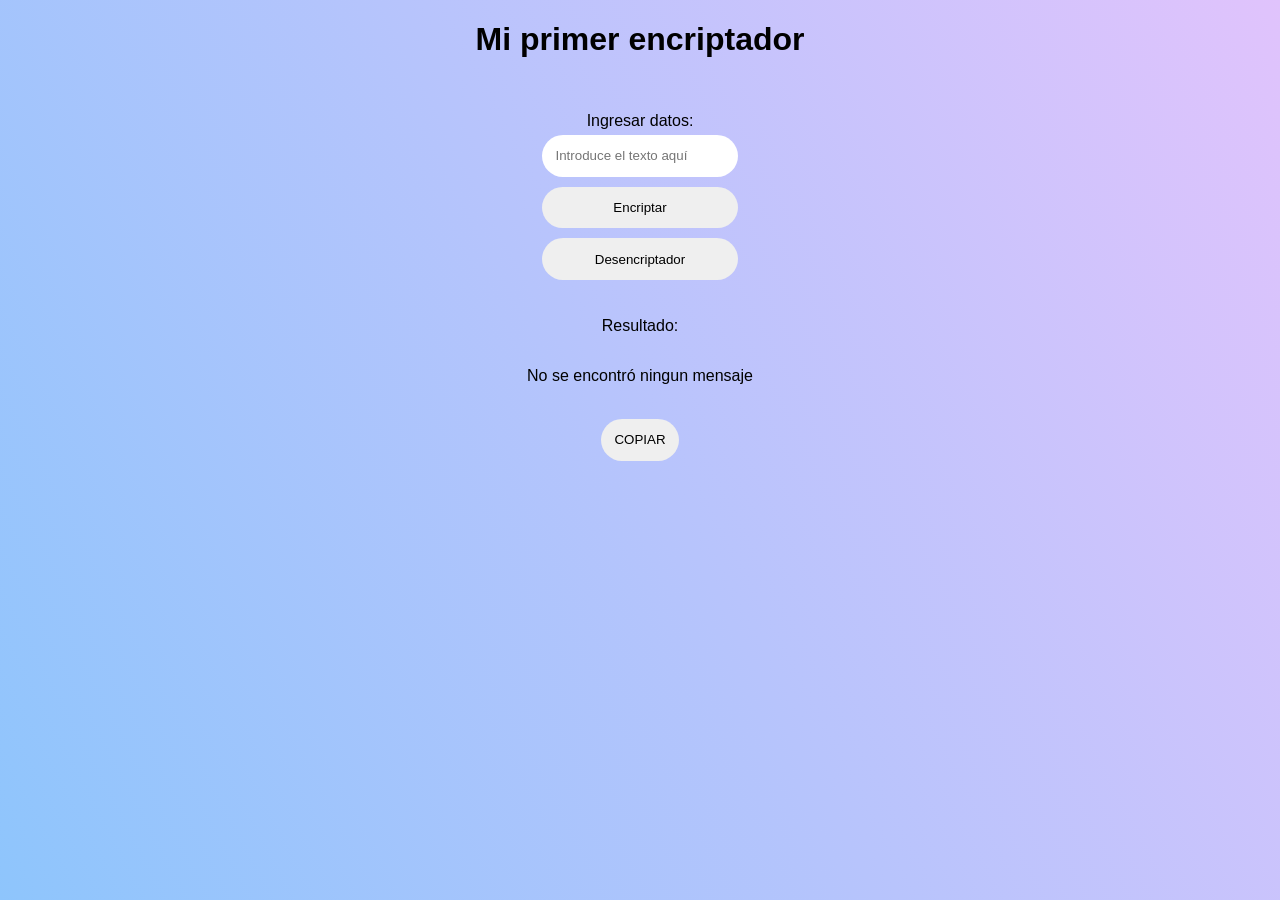
<file: assets/proyectos/Encriptador/index.html>
<!DOCTYPE html>
<html lang="es">

<head>
    <meta charset="UTF-8">
    <meta name="viewport" content="width=device-width, initial-scale=1.0">
    <title>Proyecto Encriptador de Texto</title>
    <link rel="stylesheet" href="style.css">
</head>

<body>
    <main class="container">
        <div>
            <!-- <img src="Logo-1.png" width="50px" height="50px"> -->
            <h1>Mi primer encriptador</h1>
        </div>
        <div class="enter">
            <span>Ingresar datos: </span>
            <input type="text" id="inputText" placeholder="Introduce el texto aquí">
            <button id="encriptadorBoton">Encriptar</button>
            <button id="desencriptadorBoton">Desencriptador</button>
        </div>
        <div class="output">
            <span>Resultado: </span>
            <!-- <img height="100px" width="auto" id="imagen_no_encontrada" src="1.png" alt="Imagen de marcador de posición"> -->
             <span id="imagen_no_encontrada">No se encontró ningun mensaje</span>
            <input type="texto" id="resultado" oninput="convertirAMinusculas(this)" readonly
                placeholder="Texto encriptado/desencriptado aparecerá aquí">
        </div>
        <div class="copy">
            <code id="copia"></code>
            <button id="btn_copiar">COPIAR</button>
        </div>
    </main>
    <script src="javascript.js"></script>
</body>

</html>
</file>
<file: assets/proyectos/Encriptador/style.css>
body {
    font-family: arial, sans-serif;
    background-color: #8EC5FC;
    background-size: cover;
    background-repeat: no-repeat;
    height: 100vh;
    background-image: linear-gradient(62deg, #8EC5FC 0%, #E0C3FC 100%);
    margin: 0;
}

code {
    color: #f812bf;
    margin-bottom: 1em;
}

.container {
    display: flex;
    flex-direction: column;
    align-items: center;
   
}

.enter, .output {
    display: flex;
    flex-direction: column;
    flex-wrap: wrap;
}

input, button {
    border-radius: 999px;
    padding: 1em;
    border: none;
    margin-top: 5px;
    margin-bottom: 5px;
}

.copy {
    margin-top: 1em;
    display: flex;
    flex-direction: column;
}

button:hover {
    background-color: #E0C3FC;
    font-weight: bold;
}

span {
    margin-top: 2em;
    font-weight: 500;
    text-align: center;
}
</file>
